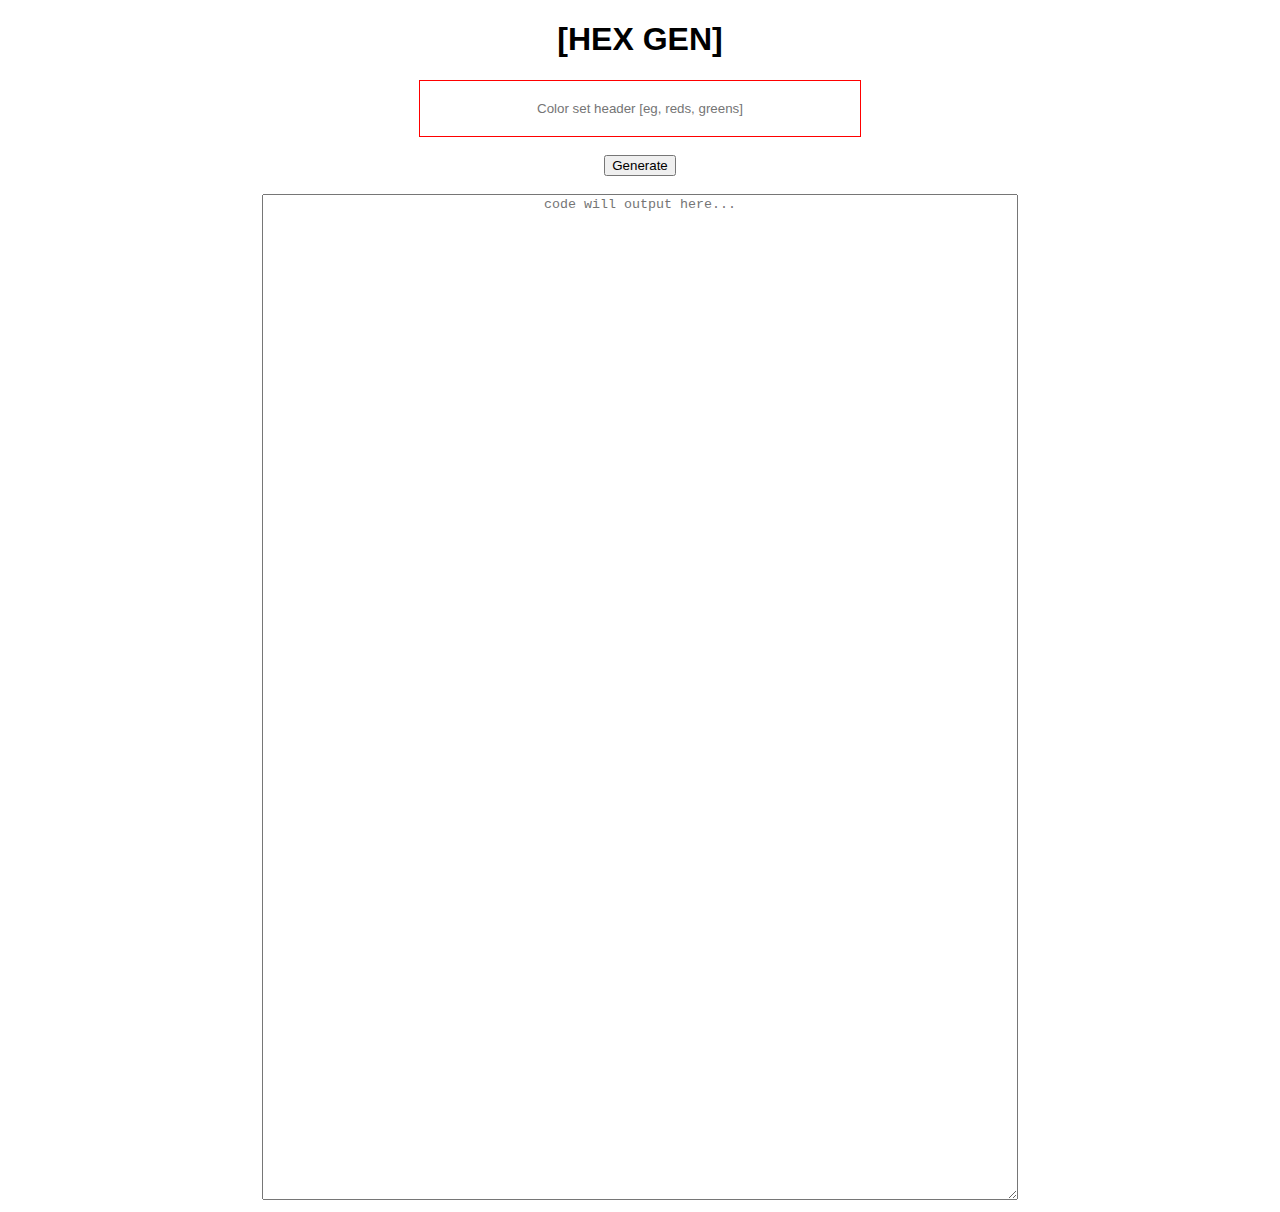
<file: hex-gen/index.html>
<!DOCTYPE html>
<html>
	<head>
		<script src="https://ajax.googleapis.com/ajax/libs/jquery/3.2.1/jquery.min.js"></script>
	</head>
	<header>
		<h1 style="text-align:center;font-family:arial;"> [HEX GEN] </h1>
	</header>
	<script>
	function generate1() {
		var set = $('#color-set-header').val();
		var output = $('#output')
		var number = "one";

		for(i=0; i<6; i++) {
		code = `$('#` + set + '_' + 'row' + '_' + number + '_' + i + `').click(function() {
			$('.copied').css({'left':'0vw'});
			$('#`+ set + '_' + 'row' + '_' + number + '_' + i +`').animate({'opacity':'0.1'});
			var scrollY = window.pageYOffset + 'px'
			$('.pt_sans_giant').css({'transform':'translateY(' + scrollY + ')'})
			$('.pt_sans_giant-mb').css({'transform':'translateY(' + scrollY + ')'})
			var hexcode = rgb2hex($('.`+ set + '_' + 'row' + '_' + number + '_' + i +`').css("fill"));
			new Clipboard('.`+ set + '_' + 'row' + '_' + number + '_' + i +`', {
			    text: function(trigger) {
			        return hexcode.toUpperCase();
			    }
			});
			setTimeout(function () {
				$('.copied').animate({'opacity':'0'}, 1000);
			}, 200);
			setTimeout(function () {
				$('.copied').css({'left':'-200vw'});
			}, 1800);
			setTimeout(function () {
				$('.copied').css({'opacity':'1'});
				$('#`+ set + '_' + 'row' + '_' + number + '_' + i +`').animate({'opacity':'1'});
			}, 2500);
		});`
		output.val(output.val() + code);
		}
	}

	function generate2() {
		var set = $('#color-set-header').val();
		var output = $('#output')
		var number = "two";

		for(i=0; i<6; i++) {
		code = `$('#` + set + '_' + 'row' + '_' + number + '_' + i + `').click(function() {
			$('.copied').css({'left':'0vw'});
			$('#`+ set + '_' + 'row' + '_' + number + '_' + i +`').animate({'opacity':'0.1'});
			var scrollY = window.pageYOffset + 'px'
			$('.pt_sans_giant').css({'transform':'translateY(' + scrollY + ')'})
			$('.pt_sans_giant-mb').css({'transform':'translateY(' + scrollY + ')'})
			var hexcode = rgb2hex($('.`+ set + '_' + 'row' + '_' + number + '_' + i +`').css("fill"));
			new Clipboard('.`+ set + '_' + 'row' + '_' + number + '_' + i +`', {
			    text: function(trigger) {
			        return hexcode.toUpperCase();
			    }
			});
			setTimeout(function () {
				$('.copied').animate({'opacity':'0'}, 1000);
			}, 200);
			setTimeout(function () {
				$('.copied').css({'left':'-200vw'});
			}, 1800);
			setTimeout(function () {
				$('.copied').css({'opacity':'1'});
				$('#`+ set + '_' + 'row' + '_' + number + '_' + i +`').animate({'opacity':'1'});
			}, 2500);
		});`
		output.val(output.val() + code);
		}
	}

	function generate3() {
		var set = $('#color-set-header').val();
		var output = $('#output')
		var number = "three";

		for(i=0; i<6; i++) {
		code = `$('#` + set + '_' + 'row' + '_' + number + '_' + i + `').click(function() {
			$('.copied').css({'left':'0vw'});
			$('#`+ set + '_' + 'row' + '_' + number + '_' + i +`').animate({'opacity':'0.1'});
			var scrollY = window.pageYOffset + 'px'
			$('.pt_sans_giant').css({'transform':'translateY(' + scrollY + ')'})
			$('.pt_sans_giant-mb').css({'transform':'translateY(' + scrollY + ')'})
			var hexcode = rgb2hex($('.`+ set + '_' + 'row' + '_' + number + '_' + i +`').css("fill"));
			new Clipboard('.`+ set + '_' + 'row' + '_' + number + '_' + i +`', {
			    text: function(trigger) {
			        return hexcode.toUpperCase();
			    }
			});
			setTimeout(function () {
				$('.copied').animate({'opacity':'0'}, 1000);
			}, 200);
			setTimeout(function () {
				$('.copied').css({'left':'-200vw'});
			}, 1800);
			setTimeout(function () {
				$('.copied').css({'opacity':'1'});
				$('#`+ set + '_' + 'row' + '_' + number + '_' + i +`').animate({'opacity':'1'});
			}, 2500);
		});`
		output.val(output.val() + code);
		}
	}

	function generate4() {
		var set = $('#color-set-header').val();
		var output = $('#output')
		var number = "four";

		for(i=0; i<6; i++) {
		code = `$('#` + set + '_' + 'row' + '_' + number + '_' + i + `').click(function() {
			$('.copied').css({'left':'0vw'});
			$('#`+ set + '_' + 'row' + '_' + number + '_' + i +`').animate({'opacity':'0.1'});
			var scrollY = window.pageYOffset + 'px'
			$('.pt_sans_giant').css({'transform':'translateY(' + scrollY + ')'})
			$('.pt_sans_giant-mb').css({'transform':'translateY(' + scrollY + ')'})
			var hexcode = rgb2hex($('.`+ set + '_' + 'row' + '_' + number + '_' + i +`').css("fill"));
			new Clipboard('.`+ set + '_' + 'row' + '_' + number + '_' + i +`', {
			    text: function(trigger) {
			        return hexcode.toUpperCase();
			    }
			});
			setTimeout(function () {
				$('.copied').animate({'opacity':'0'}, 1000);
			}, 200);
			setTimeout(function () {
				$('.copied').css({'left':'-200vw'});
			}, 1800);
			setTimeout(function () {
				$('.copied').css({'opacity':'1'});
				$('#`+ set + '_' + 'row' + '_' + number + '_' + i +`').animate({'opacity':'1'});
			}, 2500);
		});`
		output.val(output.val() + code);
		}
	}

	function generate5() {
		var set = $('#color-set-header').val();
		var output = $('#output')
		var number = "five";

		for(i=0; i<6; i++) {
		code = `$('#` + set + '_' + 'row' + '_' + number + '_' + i + `').click(function() {
			$('.copied').css({'left':'0vw'});
			$('#`+ set + '_' + 'row' + '_' + number + '_' + i +`').animate({'opacity':'0.1'});
			var scrollY = window.pageYOffset + 'px'
			$('.pt_sans_giant').css({'transform':'translateY(' + scrollY + ')'})
			$('.pt_sans_giant-mb').css({'transform':'translateY(' + scrollY + ')'})
			var hexcode = rgb2hex($('.`+ set + '_' + 'row' + '_' + number + '_' + i +`').css("fill"));
			new Clipboard('.`+ set + '_' + 'row' + '_' + number + '_' + i +`', {
			    text: function(trigger) {
			        return hexcode.toUpperCase();
			    }
			});
			setTimeout(function () {
				$('.copied').animate({'opacity':'0'}, 1000);
			}, 200);
			setTimeout(function () {
				$('.copied').css({'left':'-200vw'});
			}, 1800);
			setTimeout(function () {
				$('.copied').css({'opacity':'1'});
				$('#`+ set + '_' + 'row' + '_' + number + '_' + i +`').animate({'opacity':'1'});
			}, 2500);
		});`
		output.val(output.val() + code);
		}
	}

	function generate6() {
		var set = $('#color-set-header').val();
		var output = $('#output')
		var number = "six";

		for(i=0; i<6; i++) {
		code = `$('#` + set + '_' + 'row' + '_' + number + '_' + i + `').click(function() {
			$('.copied').css({'left':'0vw'});
			$('#`+ set + '_' + 'row' + '_' + number + '_' + i +`').animate({'opacity':'0.1'});
			var scrollY = window.pageYOffset + 'px'
			$('.pt_sans_giant').css({'transform':'translateY(' + scrollY + ')'})
			$('.pt_sans_giant-mb').css({'transform':'translateY(' + scrollY + ')'})
			var hexcode = rgb2hex($('.`+ set + '_' + 'row' + '_' + number + '_' + i +`').css("fill"));
			new Clipboard('.`+ set + '_' + 'row' + '_' + number + '_' + i +`', {
			    text: function(trigger) {
			        return hexcode.toUpperCase();
			    }
			});
			setTimeout(function () {
				$('.copied').animate({'opacity':'0'}, 1000);
			}, 200);
			setTimeout(function () {
				$('.copied').css({'left':'-200vw'});
			}, 1800);
			setTimeout(function () {
				$('.copied').css({'opacity':'1'});
				$('#`+ set + '_' + 'row' + '_' + number + '_' + i +`').animate({'opacity':'1'});
			}, 2500);
		});`
		output.val(output.val() + code);
		}
	}

function generate7() {
	var set = $('#color-set-header').val();
	var output = $('#output')
	var number = "seven";

	for(i=0; i<6; i++) {
	code = `$('#` + set + '_' + 'row' + '_' + number + '_' + i + `').click(function() {
		$('.copied').css({'left':'0vw'});
		$('#`+ set + '_' + 'row' + '_' + number + '_' + i +`').animate({'opacity':'0.1'});
		var scrollY = window.pageYOffset + 'px'
		$('.pt_sans_giant').css({'transform':'translateY(' + scrollY + ')'})
		$('.pt_sans_giant-mb').css({'transform':'translateY(' + scrollY + ')'})
		var hexcode = rgb2hex($('.`+ set + '_' + 'row' + '_' + number + '_' + i +`').css("fill"));
		new Clipboard('.`+ set + '_' + 'row' + '_' + number + '_' + i +`', {
			text: function(trigger) {
				return hexcode.toUpperCase();
			}
		});
		setTimeout(function () {
			$('.copied').animate({'opacity':'0'}, 1000);
		}, 200);
		setTimeout(function () {
			$('.copied').css({'left':'-200vw'});
		}, 1800);
		setTimeout(function () {
			$('.copied').css({'opacity':'1'});
			$('#`+ set + '_' + 'row' + '_' + number + '_' + i +`').animate({'opacity':'1'});
		}, 2500);
	});`
	output.val(output.val() + code);
	}
}
function generate8() {
	var set = $('#color-set-header').val();
	var output = $('#output')
	var number = "eight";

	for(i=0; i<6; i++) {
	code = `$('#` + set + '_' + 'row' + '_' + number + '_' + i + `').click(function() {
		$('.copied').css({'left':'0vw'});
		$('#`+ set + '_' + 'row' + '_' + number + '_' + i +`').animate({'opacity':'0.1'});
		var scrollY = window.pageYOffset + 'px'
		$('.pt_sans_giant').css({'transform':'translateY(' + scrollY + ')'})
		$('.pt_sans_giant-mb').css({'transform':'translateY(' + scrollY + ')'})
		var hexcode = rgb2hex($('.`+ set + '_' + 'row' + '_' + number + '_' + i +`').css("fill"));
		new Clipboard('.`+ set + '_' + 'row' + '_' + number + '_' + i +`', {
			text: function(trigger) {
				return hexcode.toUpperCase();
			}
		});
		setTimeout(function () {
			$('.copied').animate({'opacity':'0'}, 1000);
		}, 200);
		setTimeout(function () {
			$('.copied').css({'left':'-200vw'});
		}, 1800);
		setTimeout(function () {
			$('.copied').css({'opacity':'1'});
			$('#`+ set + '_' + 'row' + '_' + number + '_' + i +`').animate({'opacity':'1'});
		}, 2500);
	});`
	output.val(output.val() + code);
	}
}

function generate9() {
	var set = $('#color-set-header').val();
	var output = $('#output')
	var number = "nine";

	for(i=0; i<6; i++) {
	code = `$('#` + set + '_' + 'row' + '_' + number + '_' + i + `').click(function() {
		$('.copied').css({'left':'0vw'});
		$('#`+ set + '_' + 'row' + '_' + number + '_' + i +`').animate({'opacity':'0.1'});
		var scrollY = window.pageYOffset + 'px'
		$('.pt_sans_giant').css({'transform':'translateY(' + scrollY + ')'})
		$('.pt_sans_giant-mb').css({'transform':'translateY(' + scrollY + ')'})
		var hexcode = rgb2hex($('.`+ set + '_' + 'row' + '_' + number + '_' + i +`').css("fill"));
		new Clipboard('.`+ set + '_' + 'row' + '_' + number + '_' + i +`', {
			text: function(trigger) {
				return hexcode.toUpperCase();
			}
		});
		setTimeout(function () {
			$('.copied').animate({'opacity':'0'}, 1000);
		}, 200);
		setTimeout(function () {
			$('.copied').css({'left':'-200vw'});
		}, 1800);
		setTimeout(function () {
			$('.copied').css({'opacity':'1'});
			$('#`+ set + '_' + 'row' + '_' + number + '_' + i +`').animate({'opacity':'1'});
		}, 2500);
	});`
	output.val(output.val() + code);
	}
}

function generate10() {
	var set = $('#color-set-header').val();
	var output = $('#output')
	var number = "ten";

	for(i=0; i<6; i++) {
	code = `$('#` + set + '_' + 'row' + '_' + number + '_' + i + `').click(function() {
		$('.copied').css({'left':'0vw'});
		$('#`+ set + '_' + 'row' + '_' + number + '_' + i +`').animate({'opacity':'0.1'});
		var scrollY = window.pageYOffset + 'px'
		$('.pt_sans_giant').css({'transform':'translateY(' + scrollY + ')'})
		$('.pt_sans_giant-mb').css({'transform':'translateY(' + scrollY + ')'})
		var hexcode = rgb2hex($('.`+ set + '_' + 'row' + '_' + number + '_' + i +`').css("fill"));
		new Clipboard('.`+ set + '_' + 'row' + '_' + number + '_' + i +`', {
			text: function(trigger) {
				return hexcode.toUpperCase();
			}
		});
		setTimeout(function () {
			$('.copied').animate({'opacity':'0'}, 1000);
		}, 200);
		setTimeout(function () {
			$('.copied').css({'left':'-200vw'});
		}, 1800);
		setTimeout(function () {
			$('.copied').css({'opacity':'1'});
			$('#`+ set + '_' + 'row' + '_' + number + '_' + i +`').animate({'opacity':'1'});
		}, 2500);
	});`
	output.val(output.val() + code);
	}
}
	$( document ).ready(function() {
		var set = $('#color-set-header');
		var output = $('#output')
		output.val("");
		set.val("");
	});
	function germenate() {
		generate1();
		generate2();
		generate3();
		generate4();
		generate5();
		generate6();
		generate7();
		generate8();
		generate9();
		generate10();
	}
	</script>
	<body>
	<section style="text-align:center">
		<input id="color-set-header" placeholder="Color set header [eg, reds, greens]" style="width:400px;text-align:center;border:1px solid red;padding:20px;"><br><br>
		<button onclick="germenate()">Generate</button><br><br>
		<textarea placeholder="code will output here..." id="output" style="width:750px;height:1000px;text-align:center;"></textarea>
	</section>
	</body>
</html>
</file>
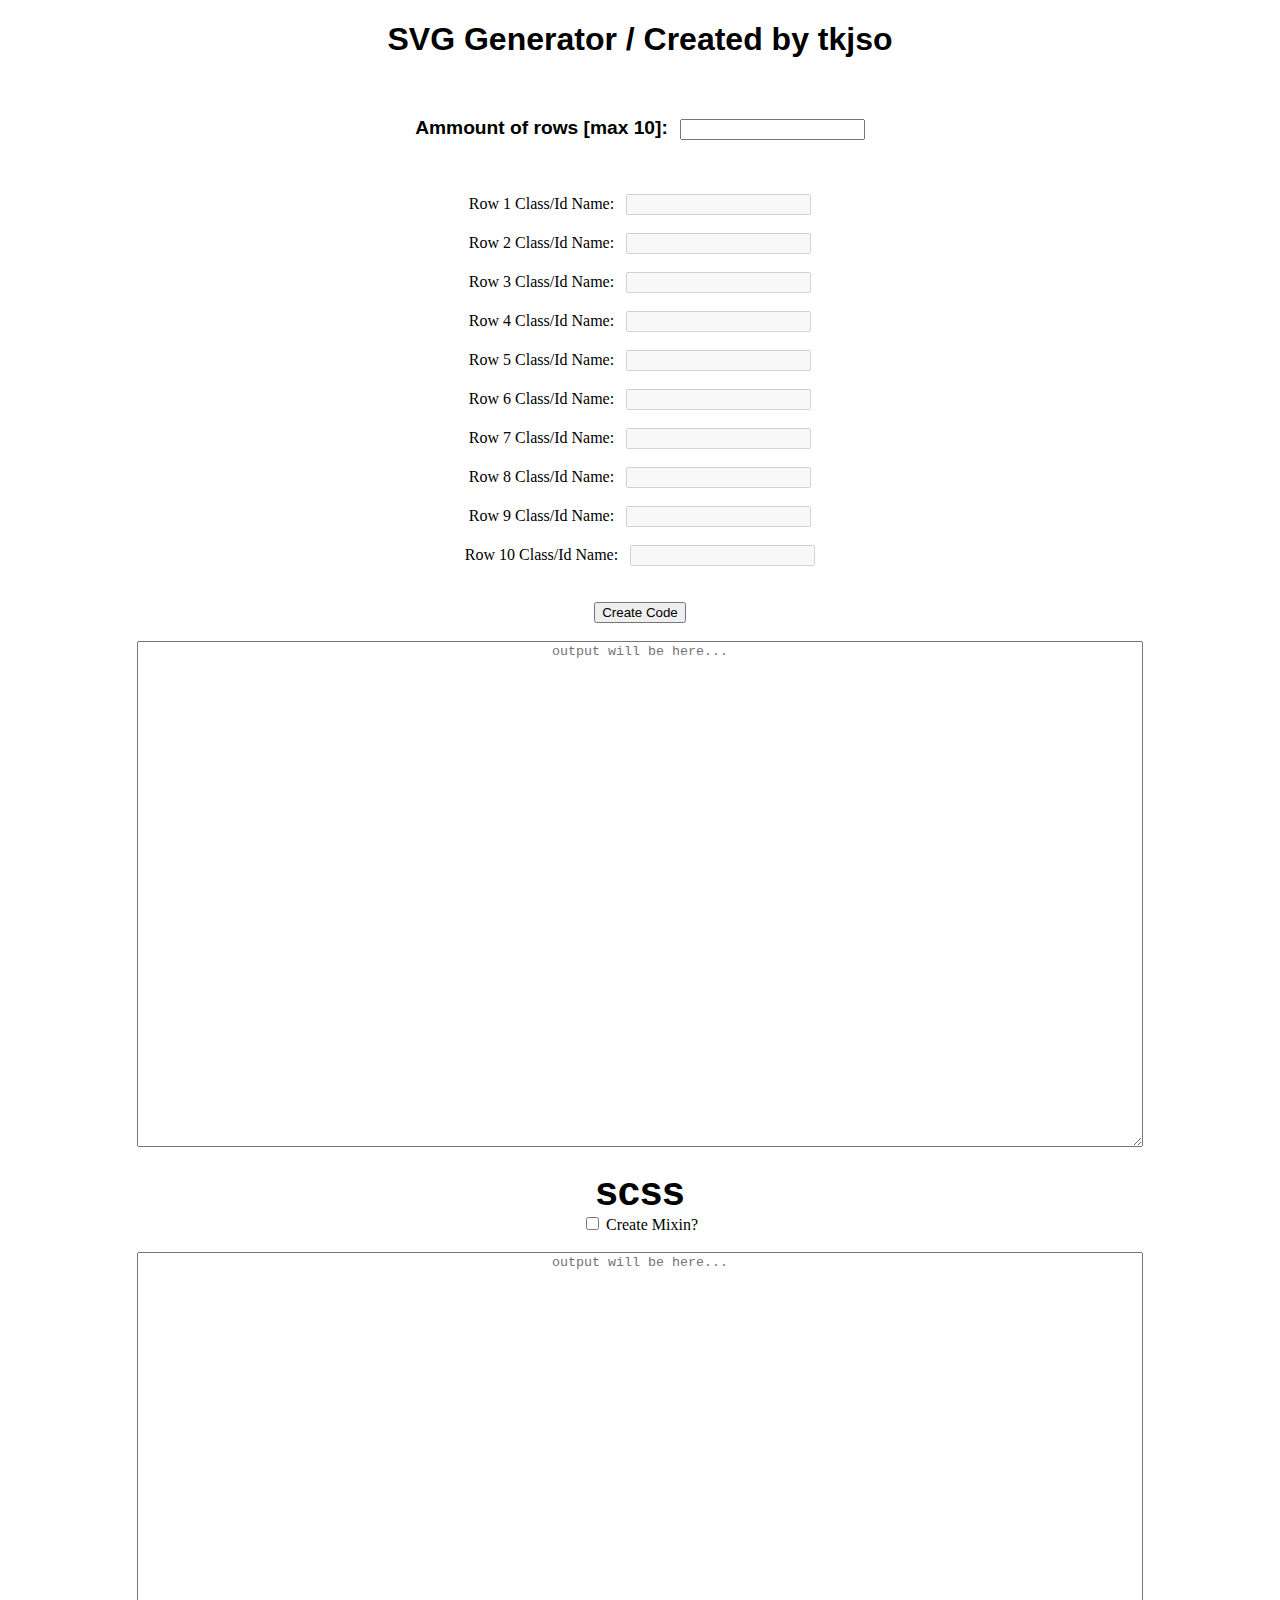
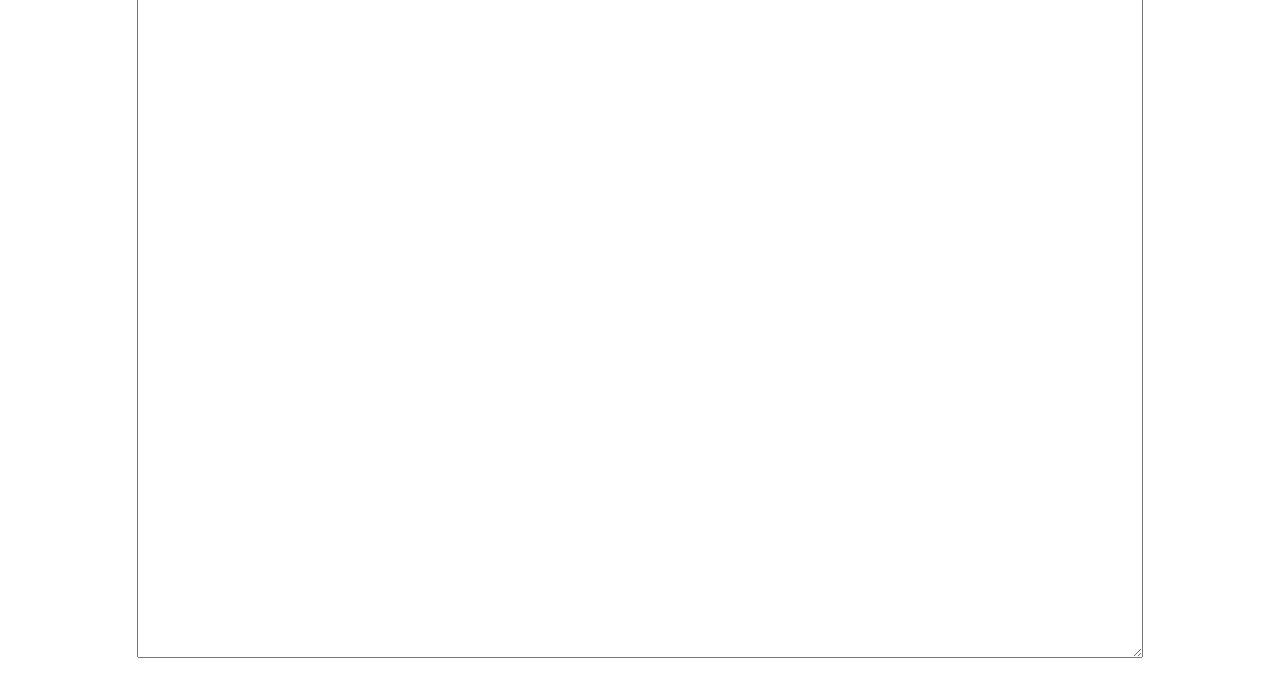
<file: svg-gen/index.html>
<!DOCTYPE html>
<html>
<header>
	<h1 style="text-align:center;font-family:arial"> SVG Generator / Created by tkjso <br><br></h1>
</header>
	 <head>
		<script src="https://ajax.googleapis.com/ajax/libs/jquery/3.2.1/jquery.min.js"></script>
	</head>
	<script>
	twoRows = false;
	threeRows = false;
	fourRows = false;
	fiveRows = false;
	sixRows = false;
	sevenRows = false;
	eightRows = false;
	nineRows = false;
	tenRows = false;
	elevenRows = false;
	(function () {
	var _$1 = this;

	var _$2 = this.setInterval;

	function _0() {
		switch (_$1.document.querySelector('#amountOfRows').value) {
			case '1':
				_$1.document.querySelector('#rowTwoClass').disabled = false;
				break;

			case '2':
				_$1.document.querySelector('#rowTwoClass').disabled = false;
				_$1.document.querySelector('#rowThreeClass').disabled = false;
				twoRows = true;
				break;

			case '3':
				_$1.document.querySelector('#rowTwoClass').disabled = false;
				_$1.document.querySelector('#rowThreeClass').disabled = false;
				_$1.document.querySelector('#rowFourClass').disabled = false;
				twoRows = true;
				threeRows = true;
				break;

			case '4':
				_$1.document.querySelector('#rowTwoClass').disabled = false;
				_$1.document.querySelector('#rowThreeClass').disabled = false;
				_$1.document.querySelector('#rowFourClass').disabled = false;
				_$1.document.querySelector('#rowFiveClass').disabled = false;
				twoRows = true;
				threeRows = true;
				fourRows = true;
				break;

			case '5':
				_$1.document.querySelector('#rowTwoClass').disabled = false;
				_$1.document.querySelector('#rowThreeClass').disabled = false;
				_$1.document.querySelector('#rowFourClass').disabled = false;
				_$1.document.querySelector('#rowFiveClass').disabled = false;
				_$1.document.querySelector('#rowSixClass').disabled = false;
				twoRows = true;
				threeRows = true;
				fourRows = true;
				fiveRows = true;
				break;

			case '6':
				_$1.document.querySelector('#rowTwoClass').disabled = false;
				_$1.document.querySelector('#rowThreeClass').disabled = false;
				_$1.document.querySelector('#rowFourClass').disabled = false;
				_$1.document.querySelector('#rowFiveClass').disabled = false;
				_$1.document.querySelector('#rowSixClass').disabled = false;
				_$1.document.querySelector('#rowSevenClass').disabled = false;
				twoRows = true;
				threeRows = true;
				fourRows = true;
				fiveRows = true;
				sixRows = true;
				break;

			case '7':
				_$1.document.querySelector('#rowTwoClass').disabled = false;
				_$1.document.querySelector('#rowThreeClass').disabled = false;
				_$1.document.querySelector('#rowFourClass').disabled = false;
				_$1.document.querySelector('#rowFiveClass').disabled = false;
				_$1.document.querySelector('#rowSixClass').disabled = false;
				_$1.document.querySelector('#rowSevenClass').disabled = false;
				_$1.document.querySelector('#rowEightClass').disabled = false;
				twoRows = true;
				threeRows = true;
				fourRows = true;
				fiveRows = true;
				sixRows = true;
				sevenRows = true;
				break;

			case '8':
				_$1.document.querySelector('#rowTwoClass').disabled = false;
				_$1.document.querySelector('#rowThreeClass').disabled = false;
				_$1.document.querySelector('#rowFourClass').disabled = false;
				_$1.document.querySelector('#rowFiveClass').disabled = false;
				_$1.document.querySelector('#rowSixClass').disabled = false;
				_$1.document.querySelector('#rowSevenClass').disabled = false;
				_$1.document.querySelector('#rowEightClass').disabled = false;
				_$1.document.querySelector('#rowNineClass').disabled = false;
				twoRows = true;
				threeRows = true;
				fourRows = true;
				fiveRows = true;
				sixRows = true;
				sevenRows = true;
				eightRows = true;
				break;

			case '9':
				_$1.document.querySelector('#rowTwoClass').disabled = false;
				_$1.document.querySelector('#rowThreeClass').disabled = false;
				_$1.document.querySelector('#rowFourClass').disabled = false;
				_$1.document.querySelector('#rowFiveClass').disabled = false;
				_$1.document.querySelector('#rowSixClass').disabled = false;
				_$1.document.querySelector('#rowSevenClass').disabled = false;
				_$1.document.querySelector('#rowEightClass').disabled = false;
				_$1.document.querySelector('#rowNineClass').disabled = false;
				_$1.document.querySelector('#rowTenClass').disabled = false;
				twoRows = true;
				threeRows = true;
				fourRows = true;
				fiveRows = true;
				sixRows = true;
				sevenRows = true;
				eightRows = true;
				nineRows = true;
				break;

			case '10':
				_$1.document.querySelector('#rowTwoClass').disabled = false;
				_$1.document.querySelector('#rowTwoClass').disabled = false;
				_$1.document.querySelector('#rowThreeClass').disabled = false;
				_$1.document.querySelector('#rowFourClass').disabled = false;
				_$1.document.querySelector('#rowFiveClass').disabled = false;
				_$1.document.querySelector('#rowSixClass').disabled = false;
				_$1.document.querySelector('#rowSevenClass').disabled = false;
				_$1.document.querySelector('#rowEightClass').disabled = false;
				_$1.document.querySelector('#rowNineClass').disabled = false;
				_$1.document.querySelector('#rowTenClass').disabled = false;
				_$1.document.querySelector('#rowElevenClass').disabled = false;
				twoRows = true;
				threeRows = true;
				fourRows = true;
				fiveRows = true;
				sixRows = true;
				sevenRows = true;
				eightRows = true;
				nineRows = true;
				tenRows = true;
				break;

			default:
				_$1.document.querySelector('#rowTwoClass').disabled = true;
				_$1.document.querySelector('#rowThreeClass').disabled = true;
				_$1.document.querySelector('#rowFourClass').disabled = true;
				_$1.document.querySelector('#rowFiveClass').disabled = true;
				_$1.document.querySelector('#rowSixClass').disabled = true;
				_$1.document.querySelector('#rowSevenClass').disabled = true;
				_$1.document.querySelector('#rowEightClass').disabled = true;
				_$1.document.querySelector('#rowNineClass').disabled = true;
				_$1.document.querySelector('#rowTenClass').disabled = true;
				_$1.document.querySelector('#rowElevenClass').disabled = true;
				twoRows = false;
				threeRows = false;
				fourRows = false;
				fiveRows = false;
				sixRows = false;
				sevenRows = false;
				eightRows = false;
				nineRows = false;
				tenRows = false;
				elevenRows = false;
				break;
		}
	}

	var _$0 = _$2(_0, 1);
}).call(this);

	function magic() {
		for(i=0;i < 6;i++) {
			var svg_code = `<div class="col-xs-4 col-sm-2 col-md-2 col-lg-2"><svg version="1.1" id="` + document.querySelector('#rowTwoClass').value + '_' + i + `" xmlns="http://www.w3.org/2000/svg" x="0px" y="0px" viewBox="0 0 200 200" style="enable-background:new 0 0 200 200;" xml:space="preserve" class="` + document.querySelector('#rowTwoClass').value + '_' + i + `"><rect id="XMLID_1_" x="17.1" y="14.3" width="395.8" height="401.5"/></svg></div>`;
			$('#output').val($('#output').val() + svg_code);
			scss_code_10 = '.' + document.querySelector('#rowTwoClass').value + '_' + i + `{ @include block(colorHere) }\n\n`
			$('#output_scss').val($('#output_scss').val() + scss_code_10);
		}
	}
	function magic2() {
		if(twoRows == true) {
		for(i=0;i < 6;i++) {
			var svg_code = `<div class="col-xs-4 col-sm-2 col-md-2 col-lg-2"><svg version="1.1" id="` + document.querySelector('#rowThreeClass').value + '_' + i + `" xmlns="http://www.w3.org/2000/svg" x="0px" y="0px" viewBox="0 0 200 200" style="enable-background:new 0 0 200 200;" xml:space="preserve" class="` + document.querySelector('#rowThreeClass').value + '_' + i + `"><rect id="XMLID_1_" x="17.1" y="14.3" width="395.8" height="401.5"/></svg></div>`;
			$('#output').val($('#output').val() + svg_code);
			scss_code_10 = '.' + document.querySelector('#rowThreeClass').value + '_' + i + `{ @include block(colorHere) }\n\n`
			$('#output_scss').val($('#output_scss').val() + scss_code_10);
			}
		}
	}
	function magic3() {
		if(threeRows == true) {
		for(i=0;i < 6;i++) {
			var svg_code = `<div class="col-xs-4 col-sm-2 col-md-2 col-lg-2"><svg version="1.1" id="` + document.querySelector('#rowFourClass').value + '_' + i + `" xmlns="http://www.w3.org/2000/svg" x="0px" y="0px" viewBox="0 0 200 200" style="enable-background:new 0 0 200 200;" xml:space="preserve" class="` + document.querySelector('#rowFourClass').value + '_' + i + `"><rect id="XMLID_1_" x="17.1" y="14.3" width="395.8" height="401.5"/></svg></div>`;
			$('#output').val($('#output').val() + svg_code);
			scss_code_10 = '.' + document.querySelector('#rowFourClass').value + '_' + i + `{ @include block(colorHere) }\n\n`
			$('#output_scss').val($('#output_scss').val() + scss_code_10);
			}
		}
	}
	function magic4() {
		if(fourRows == true) {
		for(i=0;i < 6;i++) {
			var svg_code = `<div class="col-xs-4 col-sm-2 col-md-2 col-lg-2"><svg version="1.1" id="` + document.querySelector('#rowFiveClass').value + '_' + i + `" xmlns="http://www.w3.org/2000/svg" x="0px" y="0px" viewBox="0 0 200 200" style="enable-background:new 0 0 200 200;" xml:space="preserve" class="` + document.querySelector('#rowFiveClass').value + '_' + i + `"><rect id="XMLID_1_" x="17.1" y="14.3" width="395.8" height="401.5"/></svg></div>`;
			$('#output').val($('#output').val() + svg_code);
			scss_code_10 = '.' + document.querySelector('#rowFiveClass').value + '_' + i + `{ @include block(colorHere) }\n\n`
			$('#output_scss').val($('#output_scss').val() + scss_code_10);
			}
		}
	}
	function magic5() {
		if(fiveRows == true) {
		for(i=0;i < 6;i++) {
			var svg_code = `<div class="col-xs-4 col-sm-2 col-md-2 col-lg-2"><svg version="1.1" id="` + document.querySelector('#rowSixClass').value + '_' + i + `" xmlns="http://www.w3.org/2000/svg" x="0px" y="0px" viewBox="0 0 200 200" style="enable-background:new 0 0 200 200;" xml:space="preserve" class="` + document.querySelector('#rowSixClass').value + '_' + i + `"><rect id="XMLID_1_" x="17.1" y="14.3" width="395.8" height="401.5"/></svg></div>`;
			$('#output').val($('#output').val() + svg_code);
			scss_code_10 = '.' + document.querySelector('#rowSixClass').value + '_' + i + `{ @include block(colorHere) }\n\n`
			$('#output_scss').val($('#output_scss').val() + scss_code_10);
			}
		}
	}
	function magic6() {
		if(sixRows == true) {
		for(i=0;i < 6;i++) {
			var svg_code = `<div class="col-xs-4 col-sm-2 col-md-2 col-lg-2"><svg version="1.1" id="` + document.querySelector('#rowSevenClass').value + '_' + i + `" xmlns="http://www.w3.org/2000/svg" x="0px" y="0px" viewBox="0 0 200 200" style="enable-background:new 0 0 200 200;" xml:space="preserve" class="` + document.querySelector('#rowSevenClass').value + '_' + i + `"><rect id="XMLID_1_" x="17.1" y="14.3" width="395.8" height="401.5"/></svg></div>`;
			$('#output').val($('#output').val() + svg_code);
			scss_code_10 = '.' + document.querySelector('#rowSevenClass').value + '_' + i + `{ @include block(colorHere) }\n\n`
			$('#output_scss').val($('#output_scss').val() + scss_code_10);
			}
		}
	}
	function magic7() {
		if(sevenRows == true) {
		for(i=0;i < 6;i++) {
			var svg_code = `<div class="col-xs-4 col-sm-2 col-md-2 col-lg-2"><svg version="1.1" id="` + document.querySelector('#rowEightClass').value + '_' + i + `" xmlns="http://www.w3.org/2000/svg" x="0px" y="0px" viewBox="0 0 200 200" style="enable-background:new 0 0 200 200;" xml:space="preserve" class="` + document.querySelector('#rowEightClass').value + '_' + i + `"><rect id="XMLID_1_" x="17.1" y="14.3" width="395.8" height="401.5"/></svg></div>`;
			$('#output').val($('#output').val() + svg_code);
			scss_code_10 = '.' + document.querySelector('#rowEightClass').value + '_' + i + `{ @include block(colorHere) }\n\n`
			$('#output_scss').val($('#output_scss').val() + scss_code_10);
			}
		}
	}
	function magic8() {
		if(eightRows == true) {
		for(i=0;i < 6;i++) {
			var svg_code = `<div class="col-xs-4 col-sm-2 col-md-2 col-lg-2"><svg version="1.1" id="` + document.querySelector('#rowNineClass').value + '_' + i + `" xmlns="http://www.w3.org/2000/svg" x="0px" y="0px" viewBox="0 0 200 200" style="enable-background:new 0 0 200 200;" xml:space="preserve" class="` + document.querySelector('#rowNineClass').value + '_' + i + `"><rect id="XMLID_1_" x="17.1" y="14.3" width="395.8" height="401.5"/></svg></div>`;
			$('#output').val($('#output').val() + svg_code);
			scss_code_10 = '.' + document.querySelector('#rowNineClass').value + '_' + i + `{ @include block(colorHere) }\n\n`
			$('#output_scss').val($('#output_scss').val() + scss_code_10);
			}
		}
	}
	function magic9() {
		if(nineRows == true) {
		for(i=0;i < 6;i++) {
			var svg_code = `<div class="col-xs-4 col-sm-2 col-md-2 col-lg-2"><svg version="1.1" id="` + document.querySelector('#rowTenClass').value + '_' + i + `" xmlns="http://www.w3.org/2000/svg" x="0px" y="0px" viewBox="0 0 200 200" style="enable-background:new 0 0 200 200;" xml:space="preserve" class="` + document.querySelector('#rowTenClass').value + '_' + i + `"><rect id="XMLID_1_" x="17.1" y="14.3" width="395.8" height="401.5"/></svg></div>`;
			$('#output').val($('#output').val() + svg_code);
			scss_code_10 = '.' + document.querySelector('#rowTenClass').value + '_' + i + `{ @include block(colorHere) }\n\n`
			$('#output_scss').val($('#output_scss').val() + scss_code_10);
			}
		}
	}
	function magic10() {
		if(tenRows == true) {
		for(i=0;i < 6;i++) {
			var svg_code = `<div class="col-xs-4 col-sm-2 col-md-2 col-lg-2"><svg version="1.1" id="` + document.querySelector('#rowElevenClass').value + '_' + i + `" xmlns="http://www.w3.org/2000/svg" x="0px" y="0px" viewBox="0 0 200 200" style="enable-background:new 0 0 200 200;" xml:space="preserve" class="` + document.querySelector('#rowElevenClass').value + '_' + i + `"><rect id="XMLID_1_" x="17.1" y="14.3" width="395.8" height="401.5"/></svg></div>`;
			$('#output').val($('#output').val() + svg_code);
			scss_code_10 = '.' + document.querySelector('#rowElevenClass').value + '_' + i + `{ @include block(colorHere) }\n\n`
			$('#output_scss').val($('#output_scss').val() + scss_code_10);
			}
		}
	}
	function master_Btn() {
		if (document.getElementById('mixnorNot').checked) {
			var mixin = '@mixin block( $color){ height: auto; transform: scale(1.4); width: auto; transition: transform 0.5s; .st0{fill:$color;} .st1{fill:none;stroke:$color;stroke-miterlimit:10;} &:hover{ transform: scale(1.6); } @media (max-width: 750px) { transform: scale(1); } }\n\n\n\n\n\n\n\n';
			$('#output_scss').val($('#output_scss').val() + mixin);
		}
		magic();
		magic2();
		magic3();
		magic4();
		magic5();
		magic6();
		magic7();
		magic8();
		magic9();
		magic10();
	}
	$( document ).ready(function() {
		$('#output').val("");
		$('#output_scss').val("");
	});

	</script>
	<body>
		<section style='text-align:center;'>
		<label><b style="font-size:120%;font-family:arial;">Ammount of rows [max 10]:</b> &nbsp;<label>
		<input id="amountOfRows"/>
		<label><br><br><br><br> Row 1 Class/Id Name: &nbsp; </label>
		<input disabled id="rowTwoClass"/>
		<label><br><br> Row 2 Class/Id Name: &nbsp; </label>
		<input disabled id="rowThreeClass"/>
		<label><br><br> Row 3 Class/Id Name: &nbsp; </label>
		<input disabled id="rowFourClass"/>
		<label><br><br> Row 4 Class/Id Name: &nbsp; </label>
		<input disabled id="rowFiveClass"/>
		<label><br><br> Row 5 Class/Id Name: &nbsp; </label>
		<input disabled id="rowSixClass"/>
		<label><br><br> Row 6 Class/Id Name: &nbsp; </label>
		<input disabled id="rowSevenClass"/>
		<label><br><br> Row 7 Class/Id Name: &nbsp; </label>
		<input disabled id="rowEightClass"/>
		<label><br><br> Row 8 Class/Id Name: &nbsp; </label>
		<input disabled id="rowNineClass"/>
		<label><br><br> Row 9 Class/Id Name: &nbsp; </label>
		<input disabled id="rowTenClass"/>
		<label><br><br> Row 10 Class/Id Name: &nbsp; </label>
		<input disabled id="rowElevenClass"/>
		<br><br><br>
		<button onclick="master_Btn()"> Create Code </button>
		<br><br><textarea id="output" placeholder="output will be here..." style="text-align:center;height:500px;width:1000px;"></textarea>
		<br><br><h1 style="font-family:arial;margin: 0 auto; padding: 0; font-size:250%;"> scss </h1><input id="mixnorNot" type="checkbox"/> Create Mixin?
		<br><br><textarea id="output_scss" placeholder="output will be here..." style="text-align:center;height:1000px;width:1000px;"></textarea><br><br>
		</section>
	</body>
</html>
</file>
